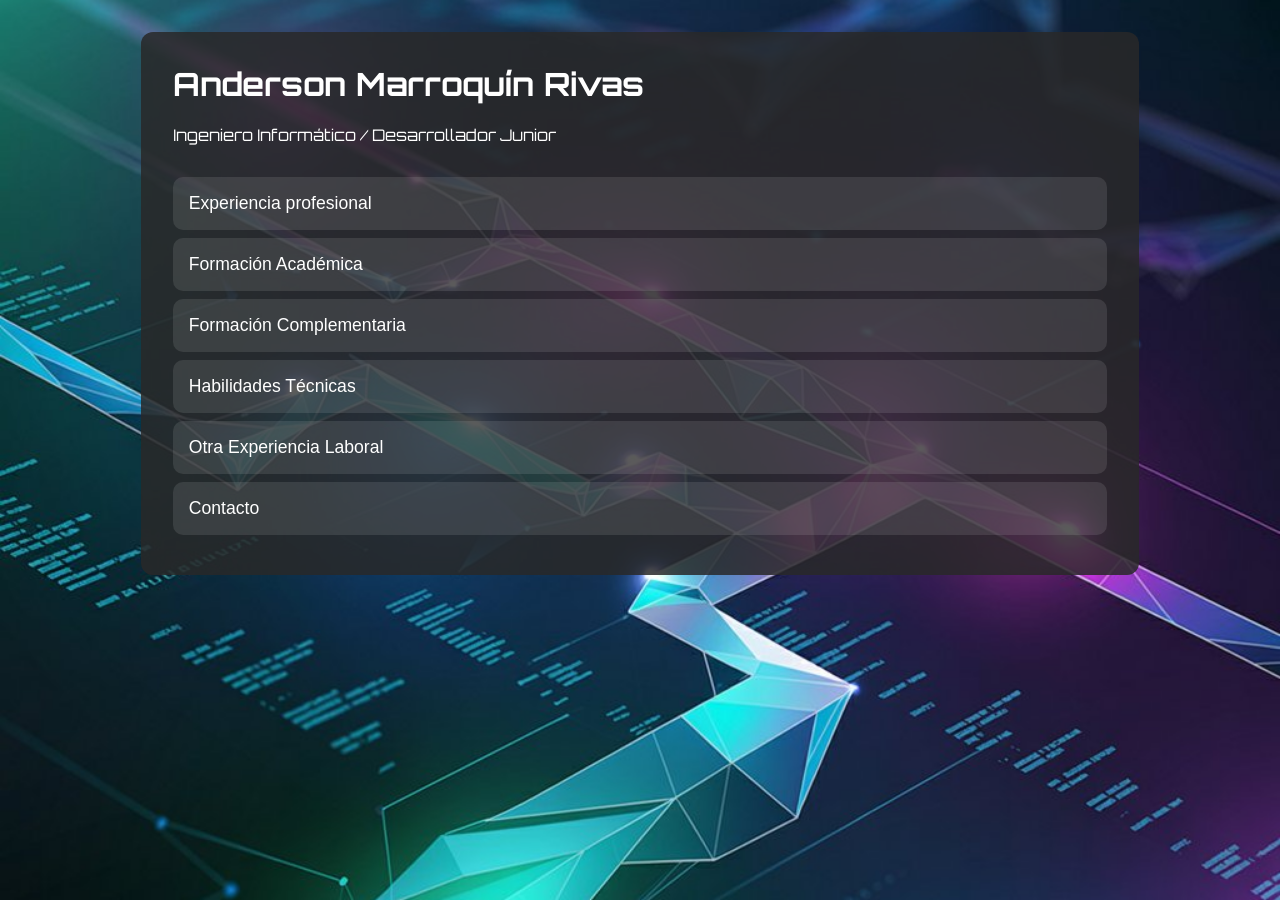
<file: index.html>
<!DOCTYPE html>
<html lang="es">
<head>
  <meta charset="UTF-8">
  <meta name="viewport" content="width=device-width, initial-scale=1.0">
  <title>Anderson Marroquín Rivas CV</title>
  <link rel="stylesheet" href="styles.css">
</head>
<body>
<main>
    <header>
        <h1>Anderson Marroquín Rivas</h1>
        <p>Ingeniero Informático / Desarrollador Junior</p>
    </header>

    <section class="acordeon">

        <button class="acordeon-btn">Experiencia profesional</button>
        <div class="acordeon-contenido">
          <div class="grid-wrapper experiencia-card">
            <header>
              <h3>Software Developer Trainee</h3>
              <p class="empresa"><em>GlobalSuite Solution SL – Ciudad Real</em></p>
              <p class="fecha">Febrero 2023 – Junio 2023 (6 meses)</p>
              <p class="detalle">Prácticas curriculares (12 créditos)</p>
            </header>

            <ul class="tareas">
              <li>Implementación de sistema de pruebas automatizadas con <strong>Cucumber (Gherkin)</strong>.</li>
              <li>Despliegue en <strong>Docker</strong> e integración con <strong>Jenkins</strong> en entorno CI/CD.</li>
              <li>Pruebas funcionales y de regresión en módulos <strong>React (TakeScript)</strong>.</li>
            </ul>
          </div>
        </div>

        <button class="acordeon-btn">Formación Académica</button>
        <div class="acordeon-contenido">
          <div class="timeline">
            <div class="timeline-item">
              <div class="timeline-dot"></div>
              <div class="timeline-content">
                <h3>Grado en Ingeniería Informática (Especialidad Computación)</h3>
                <p class="institucion">
                  Universidad de Castilla-La Mancha (UCLM), 2017 – Actualmente
                </p>
                <p class="detalle">Pendiente de 5 asignaturas y TFG</p>
              </div>
            </div>

            <div class="timeline-item">
              <div class="timeline-dot"></div>
              <div class="timeline-content">
                <h3>Bachillerato de Ciencias</h3>
                <p class="institucion">
                  IES Juan Antonio Castro, Talavera de la Reina
                </p>
              </div>
            </div>
          </div>
        </div>

        <button class="acordeon-btn">Formación Complementaria</button>
        <div class="acordeon-contenido">
          <div class="formacion-list">
            <article class="curso">
              <h4>Programa Avanzado de Business Analytics</h4>
              <p class="institucion">Fedeto – Abril 2025 – Julio 2025 (150 h)</p>
              <p class="descripcion">
                Análisis avanzado de datos orientado a la toma de decisiones empresariales.
              </p>
            </article>

            <article class="curso">
              <h4>Ciberseguridad: Prevención, Análisis y Respuesta a Incidentes de Seguridad</h4>
              <p class="institucion">Talentus – Abril 2025 – Mayo 2025 (49 h)</p>
              <p class="descripcion">
                Principios de ciberseguridad, gestión de incidentes, amenazas y mitigación de riesgos.
              </p>
            </article>

            <article class="curso">
              <h4>Big Data y Business Intelligence</h4>
              <p class="institucion">Fedeto – Enero 2025 – Febrero 2025 (60 h)</p>
              <p class="descripcion">
                Introducción a Big Data, procesamiento y análisis de datos, herramientas de Business Intelligence.
              </p>
            </article>

            <article class="curso">
              <h4>Creación, Programación y Diseño de Páginas Web</h4>
              <p class="institucion">Fedeto – 2025 (60 h)</p>
              <p class="descripcion">
                Desarrollo web con HTML y CSS. Introducción a WordPress y WooCommerce.
              </p>
            </article>

            <article class="curso">
              <h4>Fundamentos de la Programación Cuántica</h4>
              <p class="institucion">Escuela Superior de Informática, UCLM – 2020 (25 h)</p>
              <p class="descripcion">
                Principios básicos de computación cuántica. Algoritmos cuánticos y programación en Q#.
              </p>
            </article>
          </div>
        </div>

        <button class="acordeon-btn">Habilidades Técnicas</button>
        <div class="acordeon-contenido">
        <div class="grid-wrapper grid-2x2">
            <div>
                <h3>Lenguajes de Programación</h3>
                <ul>
                    <li>.NET</li>
                    <li>C</li>
                    <li>Java</li>
                    <li>JavaScript</li>
                    <li>Python</li>
                    <li>HTML5</li>
                    <li>CSS</li>
                    <li>XML</li>
                </ul>
            </div>
            <div>
                <h3>Herramientas y Frameworks</h3>
                <ul>
                    <li>WordPress</li>
                    <li>WooCommerce</li>
                    <li>TakeScript</li>
                    <li>Android Studio</li>
                    <li>Eclipse</li>
                    <li>Visual Studio</li>
                    <li>VS Code</li>
                </ul>
            </div>
            <div>
                <h3>DevOps y Control de Versiones</h3>
                <ul>
                    <li>Docker</li>
                    <li>GIT</li>
                    <li>Jenkins</li>
                    <li>Kubernetes</li>
                </ul>
            </div>
            <div>
                <h3>Otros</h3>
                <ul>
                    <li>Distribuciones Unix</li>
                    <li>Scrum</li>
                    <li>Pruebas automatizadas</li>
                </ul>
            </div>
        </div>
        </div>

        <button class="acordeon-btn">Otra Experiencia Laboral</button>
        <div class="acordeon-contenido">
            <div class="grid-wrapper">
                <p>Actualizando ...</p>
            </div>
        </div>

        <button class="acordeon-btn">Contacto</button>
        <div class="acordeon-contenido">
          <div class="contacto-list">
            <div class="contacto-item">
              <span class="icon">📧</span>
              <a href="mailto:andersonmarroquinrivas@gmail.com">
                andersonmarroquinrivas@gmail.com
              </a>
            </div>

            <div class="contacto-item">
              <span class="icon">💻</span>
              <a href="https://github.com/andersonmarroquinrivas" target="_blank">
                github.com/andersonmarroquinrivas
              </a>
            </div>

            <div class="contacto-item">
              <span class="icon">🔗</span>
              <span class="disabled">LinkedIn: <em>Actualizándose...</em></span>
            </div>

            <div class="contacto-item">
              <span class="icon">📍</span>
              <span>Talavera de la Reina (Toledo), España</span>
            </div>

            <div class="contacto-item">
              <span class="icon">🕒</span>
              <span>Disponibilidad: remoto o híbrido (zona horaria CET)</span>
            </div>

          </div>

        </div>

    </section>
</main>


<script src="script.js"></script>
</body>
</html>
</file>
<file: styles.css>
/* --- Fuente Google Fonts con estilo informal/tecnológico --- */
@import url('https://fonts.googleapis.com/css2?family=Orbitron:wght@400;700&display=swap');

main::-webkit-scrollbar {
  display: none;
}

html, body {
  /* height: 100%; */
  margin: 0;
  padding: 0;
}

body {
  display: flex;
  justify-content: center;    /* centra horizontal */
  align-items: center;        /* centra vertical */
  padding: 2rem 1rem;         /* margen mínimo superior e inferior */
  background: url('./imgs/low-poly_cyberpunk_tech_background.jpeg') no-repeat center center fixed;
  background-size: cover;
  font-family: 'Orbitron', sans-serif;
}

main {
  width: 80%;
  max-width: 1000px;
  background: rgba(40, 40, 40, 0.85);
  border-radius: 12px;
  padding: 2rem;
  color: white;
  box-sizing: border-box;

  /* permite crecer si el contenido es mayor que la ventana */
  max-height: calc(100vh - 4rem); /* altura máxima = ventana - padding del body */
  overflow-y: auto; /* permite desplazamiento */
  -ms-overflow-style: none;  /* IE y Edge */
  scrollbar-width: none;     /* Firefox */
}

h1 {
  margin-top: 0;
}

.acordeon {
  margin-top: 2rem;
  text-align: left;
}

.acordeon-btn {
  width: 100%;
  padding: 1rem;
  background: rgba(255,255,255,0.1);
  color: white;
  border: none;
  text-align: left;
  font-size: 1.1rem;
  cursor: pointer;
  transition: background 0.3s;
  border-radius: 10px;
  margin-bottom: 0.5rem;
}

.acordeon-btn:hover {
  background: rgba(255,255,255,0.2);
}

.acordeon-contenido {
  max-height: 0;
  overflow: hidden;
  transition: max-height 0.4s ease;
  background: rgba(255, 255, 255, 0.05);
  border-radius: 0 0 10px 10px;
  padding: 0;
}

/* Wrapper que contiene la grid */
.grid-wrapper {
  display: grid;
  grid-template-columns: repeat(2, 1fr);
  gap: 1.5rem;
  padding: 1rem;
}

/* Estilo de cada bloque */
.grid-wrapper > div {
  background: rgba(255, 255, 255, 0.03);
  padding: 0.5rem 1rem;
  border-radius: 8px;
}

.acordeon-contenido p {
  margin: 1rem 0;
}

/* Solo se aplica a contenedores con la clase grid-2x2 */
.grid-2x2 {
  display: grid;
  grid-template-columns: repeat(2, 1fr); /* 2 columnas iguales */
  gap: 1.5rem;
  padding: 1rem;
}

.grid-2x2 > div {
  background: rgba(255, 255, 255, 0.03); 
  padding: 0.5rem 1rem;
  border-radius: 8px;
}

.experiencia-card {
  background: rgba(255, 255, 255, 0.03);
  padding: 1.2rem 1.5rem;
  border-radius: 10px;
  display: flex;
  flex-direction: column;
  gap: 0.8rem;
  color: white;
}

/* Encabezado */
.experiencia-card header {
  border-bottom: 1px solid rgba(255, 255, 255, 0.1);
  padding-bottom: 0.5rem;
}

.experiencia-card h3 {
  margin: 0;
  font-size: 1.3rem;
  font-weight: 600;
}

.experiencia-card .empresa {
  margin: 0.2rem 0;
  font-style: italic;
  color: #ccc;
}

.experiencia-card .fecha,
.experiencia-card .detalle {
  margin: 0;
  font-size: 0.95rem;
  color: #bbb;
}

/* Lista de tareas */
.tareas {
  margin: 0;
  padding-left: 1.2rem;
}

.tareas li {
  margin-bottom: 0.5rem;
  line-height: 1.4;
}

/* Lista de cursos */
.formacion-list {
  display: flex;
  flex-direction: column;
  gap: 1rem;
  padding: 1.2rem 1.5rem;
}

/* Tarjeta de cada curso */
.curso {
  background: rgba(255, 255, 255, 0.03);
  padding: 1rem 1.2rem;
  border-radius: 8px;
  color: white;
  line-height: 1.5;
  box-shadow: 0 2px 8px rgba(0,0,0,0.2);
}

/* Título del curso */
.curso h4 {
  margin: 0;
  font-size: 1.1rem;
  font-weight: 600;
}

/* Institución y fechas */
.curso .institucion {
  margin: 0.2rem 0 0.5rem 0;
  font-size: 0.95rem;
  color: #bbb;
}

/* Descripción */
.curso .descripcion {
  margin: 0;
  font-size: 0.95rem;
  color: #ddd;
}

/* === Timeline === */
.timeline {
  position: relative;
  padding: 2rem 1rem;
  display: flex;
  flex-direction: column;
  gap: 2rem;
}

/* Línea vertical */
.timeline::before {
  content: "";
  position: absolute;
  left: 20px;
  top: 0;
  width: 2px;
  height: 90%;
  background: rgba(255, 255, 255, 0.2);
}

/* Cada item */
.timeline-item {
  display: flex;
  align-items: flex-start;
  gap: 1rem;
}

/* Punto en la línea */
.timeline-dot {
  width: 12px;
  height: 12px;
  background: #00e0ff;
  border-radius: 50%;
  margin-left: 14px; /* centrado respecto a la línea */
  flex-shrink: 0;
  box-shadow: 0 0 6px #00e0ff;
}

/* Contenido */
.timeline-content {
  background: rgba(255, 255, 255, 0.03);
  padding: 1rem 1.2rem;
  border-radius: 8px;
  color: white;
  flex: 1;
}

.timeline-content h3 {
  margin: 0;
  font-size: 1.1rem;
  font-weight: 600;
}

.timeline-content .institucion {
  margin: 0.4rem 0;
  color: #bbb;
  font-size: 0.95rem;
}

.timeline-content .detalle {
  margin: 0;
  font-size: 0.95rem;
  color: #ddd;
}

/* Lista de contacto */
.contacto-list {
  display: flex;
  flex-direction: column;
  gap: 1rem;
  padding: 1.2rem 1.5rem;
}

/* Item */
.contacto-item {
  display: flex;
  align-items: center;
  gap: 0.8rem;
  background: rgba(255, 255, 255, 0.03);
  padding: 0.8rem 1rem;
  border-radius: 8px;
  font-size: 1rem;
  color: white;
}

/* Icono */
.contacto-item .icon {
  font-size: 1.3rem;
}

/* Enlaces */
.contacto-item a {
  color: #00e0ff;
  text-decoration: none;
  transition: color 0.3s;
}

.contacto-item a:hover {
  color: #00b0cc;
}

/* Texto deshabilitado */
.contacto-item .disabled {
  color: #bbb;
  font-style: italic;
}

@media (min-width: 768px) {
  .formacion-list {
    display: grid;
    grid-template-columns: repeat(2, 1fr);
    gap: 1.5rem;
  }
}
</file>
